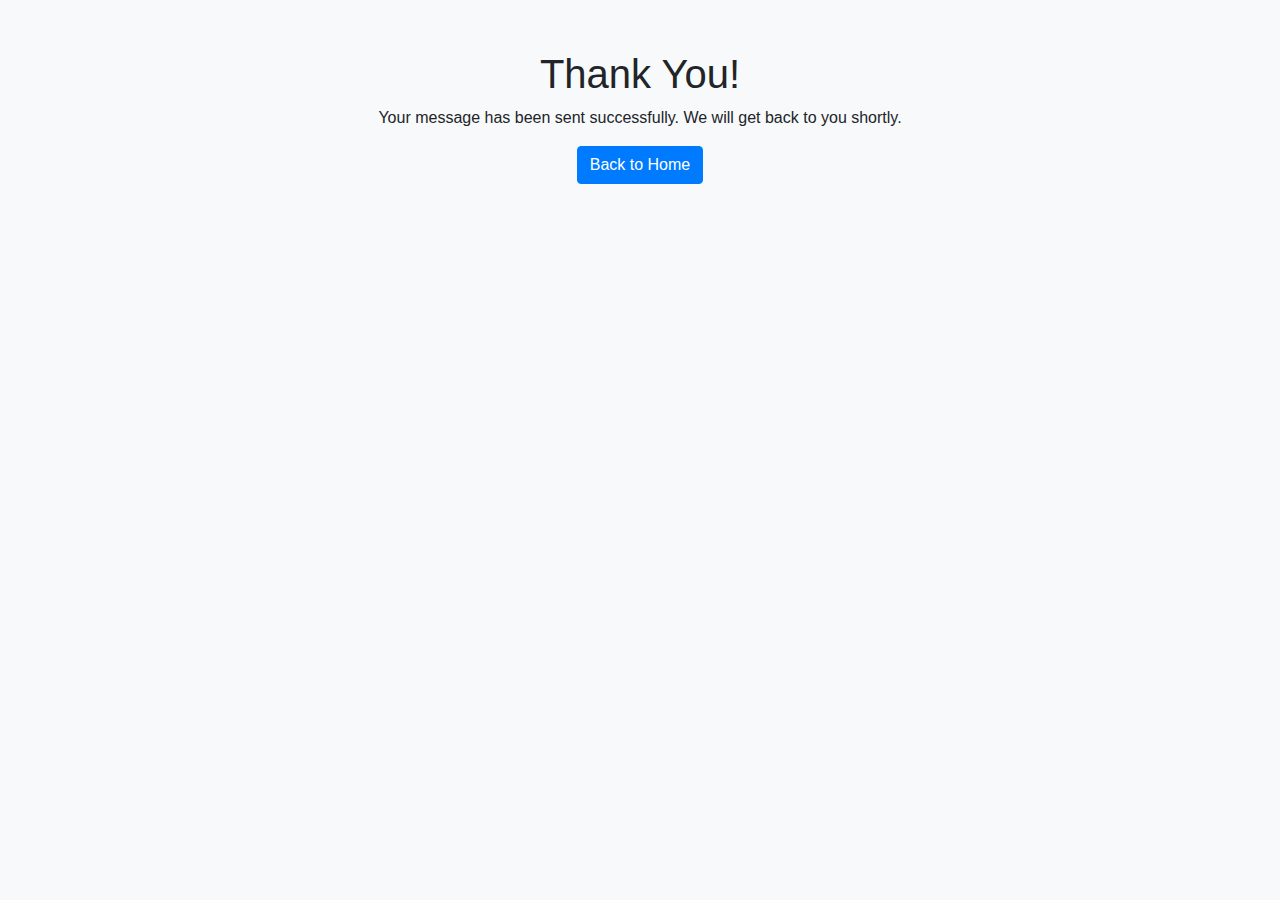
<file: thanks.html>
<!DOCTYPE html>
<html lang="en">
<head>
  <meta charset="UTF-8">
  <title>Thank You</title>
  <!-- Bootstrap CSS -->
  <link rel="stylesheet" href="https://stackpath.bootstrapcdn.com/bootstrap/4.3.1/css/bootstrap.min.css">
    <!-- Favicon -->
    <link rel="icon" href="assets/img/avatar1.png" type="image/gif" sizes="16x16">
  <!-- Custom CSS -->
  <style>
    body {
      background-color: #f8f9fa;
    }
    .container {
      margin-top: 50px;
      text-align: center;
    }
  </style>
</head>
<body>
  <div class="container">
    <h1>Thank You!</h1>
    <p>Your message has been sent successfully. We will get back to you shortly.</p>
    <a href="index.html" class="btn btn-primary">Back to Home</a>
  </div>

  <!-- Bootstrap JS -->
  <script src="https://code.jquery.com/jquery-3.3.1.slim.min.js"></script>
  <script src="https://cdnjs.cloudflare.com/ajax/libs/popper.js/1.14.7/umd/popper.min.js"></script>
  <script src="https://stackpath.bootstrapcdn.com/bootstrap/4.3.1/js/bootstrap.min.js"></script>
</body>
</html>
</file>
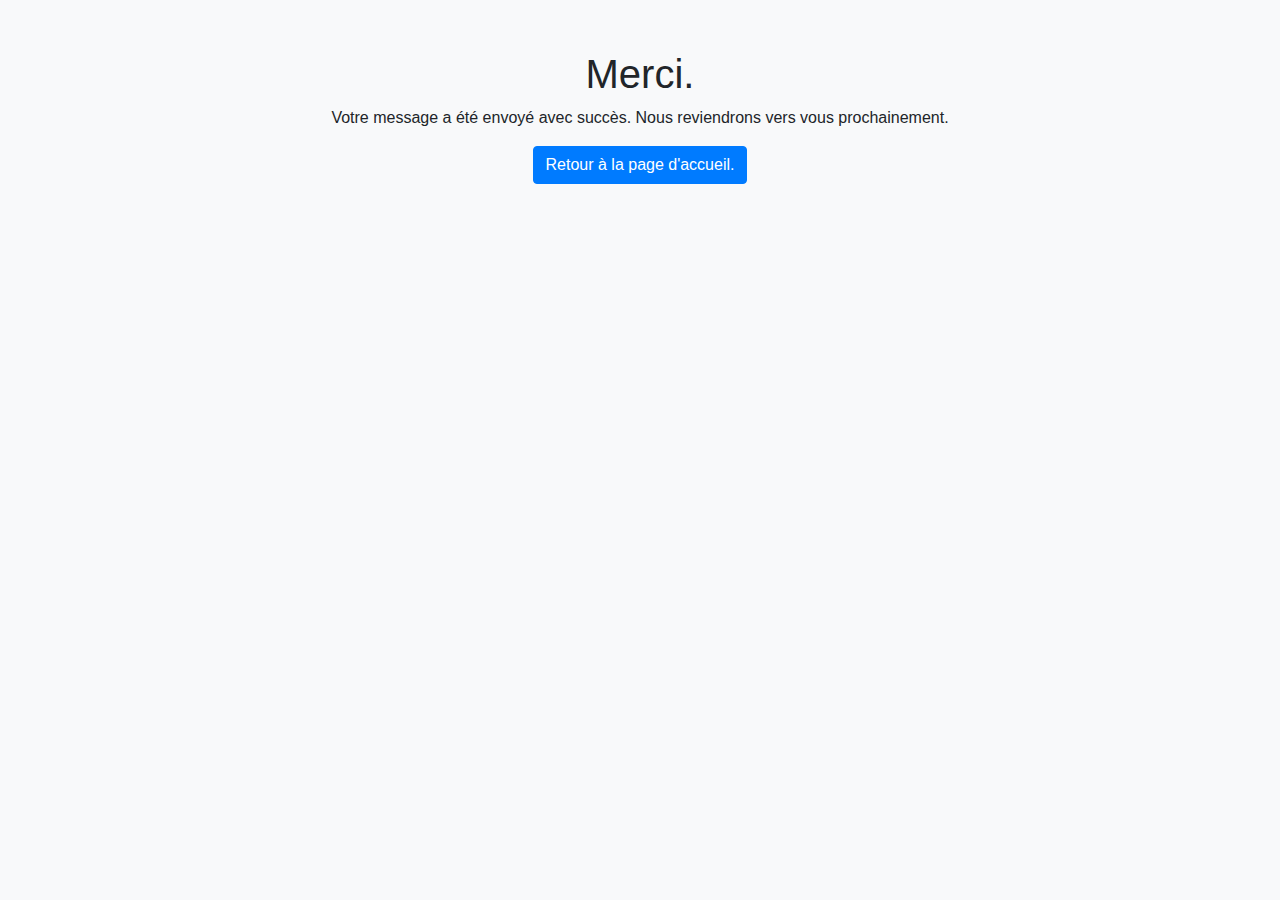
<file: fr/thanks.html>
<!DOCTYPE html>
<html lang="en">

<head>
  <meta charset="UTF-8">
  <title>Thank You</title>
  <!-- Bootstrap CSS -->
  <link rel="stylesheet" href="https://stackpath.bootstrapcdn.com/bootstrap/4.3.1/css/bootstrap.min.css">
  <!-- Favicon -->
  <link rel="icon" href="../assets/img/avatar1.png" type="image/gif" sizes="16x16">
  <!-- Custom CSS -->
  <style>
    body {
      background-color: #f8f9fa;
    }

    .container {
      margin-top: 50px;
      text-align: center;
    }
  </style>
</head>

<body>
  <div class="container">
    <h1>Merci.</h1>
    <p>Votre message a été envoyé avec succès. Nous reviendrons vers vous prochainement.</p>
    <a href="index.html" class="btn btn-primary">Retour à la page d'accueil.</a>
  </div>

  <!-- Bootstrap JS -->
  <script src="https://code.jquery.com/jquery-3.3.1.slim.min.js"></script>
  <script src="https://cdnjs.cloudflare.com/ajax/libs/popper.js/1.14.7/umd/popper.min.js"></script>
  <script src="https://stackpath.bootstrapcdn.com/bootstrap/4.3.1/js/bootstrap.min.js"></script>
</body>

</html>
</file>
